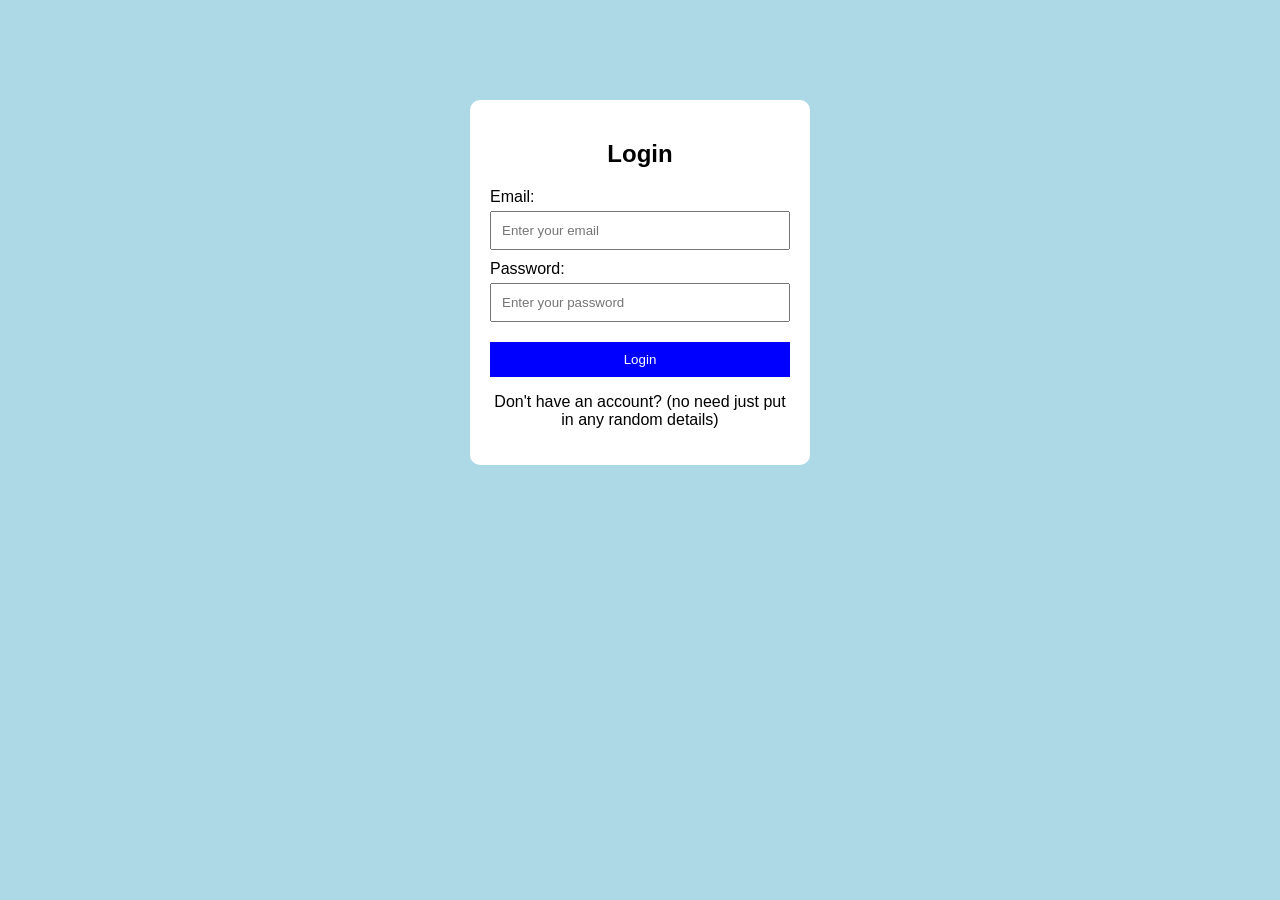
<file: index.html>
<!DOCTYPE html>
<html>
<head>
    <title>Login Form</title>
    <link rel="stylesheet" href="style.css">
</head>

<body>

    <div class="login-box">
        <h2>Login</h2>

        <form action="welcome.html">
            <label>Email:</label>
            <input type="email" placeholder="Enter your email">

            <label>Password:</label>
            <input type="password" placeholder="Enter your password">

            <input type="submit" value="Login">
        </form>

        <p>Don't have an account? (no need just put in any random details)</p>
    </div>

</body>
</html>
</file>
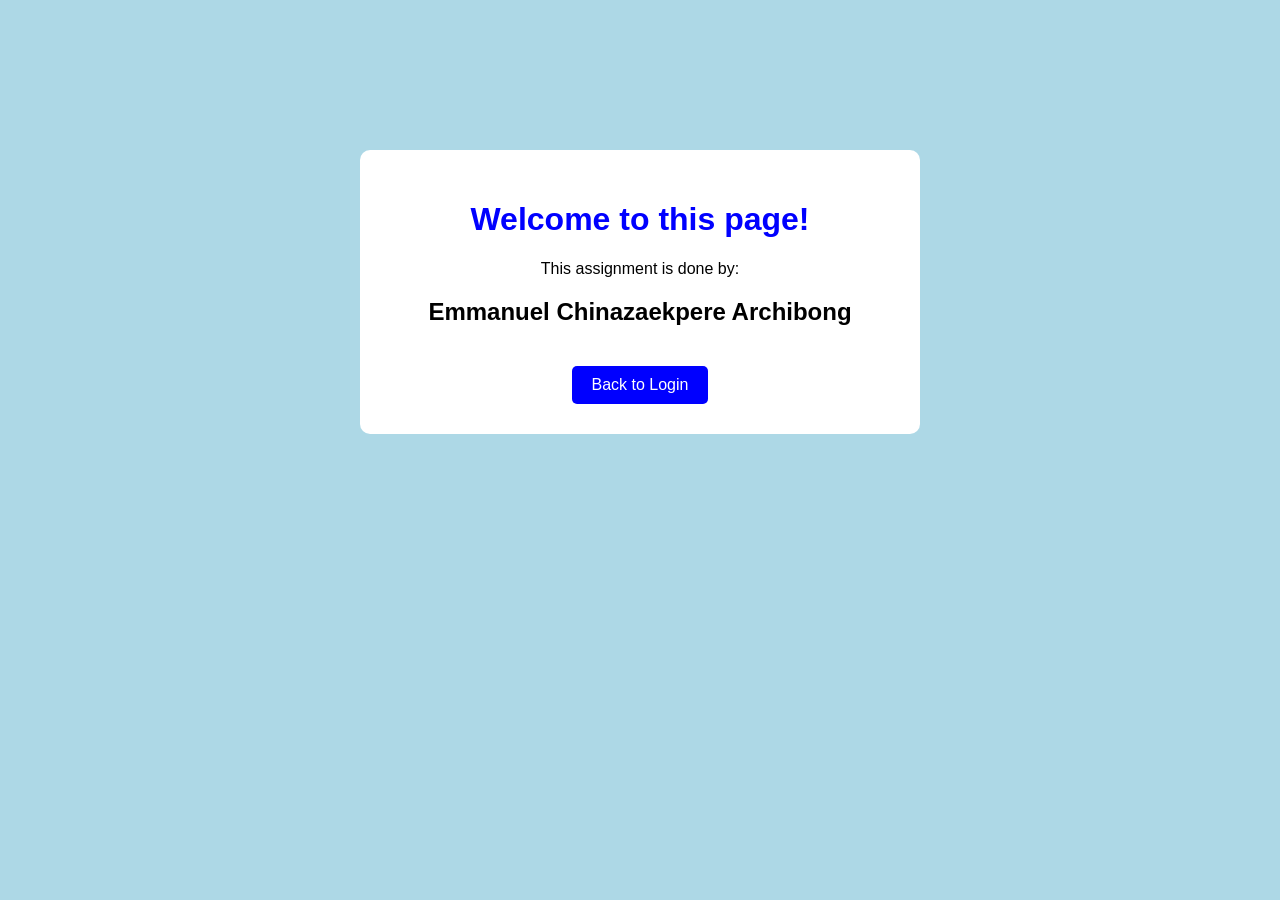
<file: welcome.html>
<!DOCTYPE html>
<html>
<head>
    <title>Welcome</title>
    <link rel="stylesheet" href="style.css">
</head>

<body>

    <div class="welcome-box">
        <h1>Welcome to this page!</h1>

        <p>This assignment is done by:</p>

        <h2>Emmanuel Chinazaekpere Archibong</h2>

        <a href="index.html">Back to Login</a>
    </div>

</body>
</html>
</file>
<file: style.css>
body {
    font-family: Arial;
    background-color: lightblue;
}

.login-box {
    width: 300px;
    margin: 100px auto;
    padding: 20px;
    background-color: white;
    border-radius: 10px;
}

h2 {
    text-align: center;
}

label {
    display: block;
    margin-top: 10px;
}

input {
    width: 100%;
    padding: 10px;
    margin-top: 5px;
    box-sizing: border-box;
}

input[type="submit"] {
    margin-top: 20px;
    background-color: blue;
    color: white;
    border: none;
    cursor: pointer;
}

p {
    text-align: center;
}

.welcome-box {
    width: 500px;
    margin: 150px auto;
    padding: 30px;
    background-color: white;
    text-align: center;
    border-radius: 10px;
}

.welcome-box h1 {
    color: blue;
}

.welcome-box h2 {
    color: black;
}

.welcome-box a {
    display: inline-block;
    margin-top: 20px;
    text-decoration: none;
    background-color: blue;
    color: white;
    padding: 10px 20px;
    border-radius: 5px;
}
</file>
